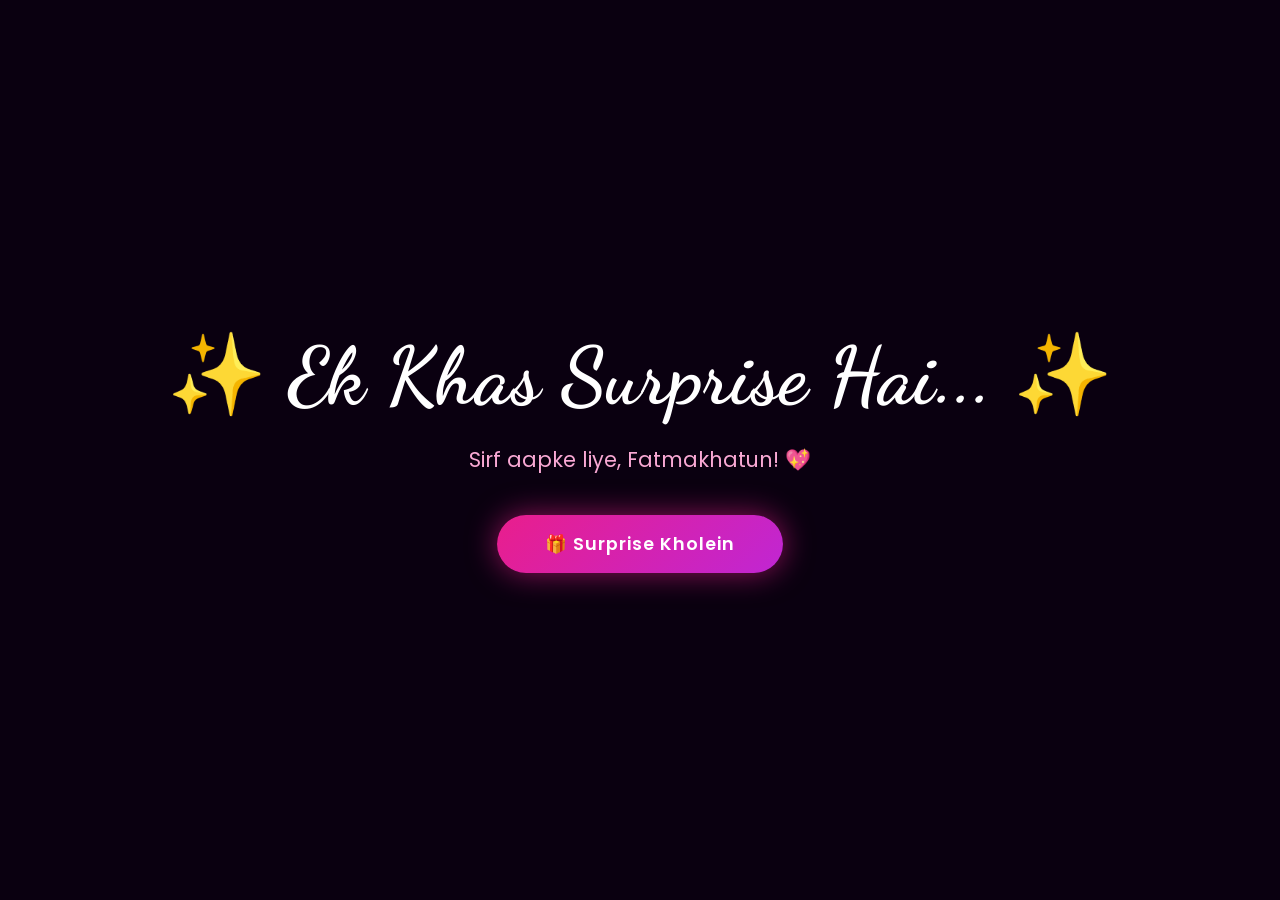
<file: fatmakhatun_birthday.html>
<!DOCTYPE html>
<html lang="en">
<head>
<meta charset="UTF-8">
<meta name="viewport" content="width=device-width, initial-scale=1.0">
<title>Happy 21st Birthday Fatmakhatun 🎂</title>
<link href="https://fonts.googleapis.com/css2?family=Dancing+Script:wght@700&family=Playfair+Display:ital,wght@0,400;0,700;1,400&family=Poppins:wght@300;400;600&display=swap" rel="stylesheet">
<style>
  * { margin: 0; padding: 0; box-sizing: border-box; }

  body {
    min-height: 100vh;
    background: #0a0010;
    overflow-x: hidden;
    font-family: 'Poppins', sans-serif;
    cursor: default;
  }

  /* Stars background */
  .stars {
    position: fixed;
    top: 0; left: 0;
    width: 100%; height: 100%;
    pointer-events: none;
    z-index: 0;
  }
  .star {
    position: absolute;
    width: 2px; height: 2px;
    background: white;
    border-radius: 50%;
    animation: twinkle var(--dur) ease-in-out infinite;
    opacity: 0;
  }
  @keyframes twinkle {
    0%, 100% { opacity: 0; transform: scale(1); }
    50% { opacity: 1; transform: scale(1.5); }
  }

  /* Fireworks canvas */
  #fireworks { position: fixed; top: 0; left: 0; width: 100%; height: 100%; pointer-events: none; z-index: 1; }

  /* Main content */
  .page { position: relative; z-index: 2; min-height: 100vh; display: flex; flex-direction: column; align-items: center; padding: 40px 20px; }

  /* Intro screen */
  #intro {
    position: fixed; top: 0; left: 0; width: 100%; height: 100%;
    background: #0a0010;
    z-index: 100;
    display: flex; flex-direction: column; align-items: center; justify-content: center;
    gap: 20px;
  }
  #intro h1 {
    font-family: 'Dancing Script', cursive;
    font-size: clamp(2rem, 8vw, 5rem);
    color: #fff;
    opacity: 0;
    animation: fadeInUp 1s ease forwards 0.5s;
    text-align: center;
  }
  #intro p {
    font-size: clamp(1rem, 3vw, 1.3rem);
    color: #f9a8d4;
    opacity: 0;
    animation: fadeInUp 1s ease forwards 1.2s;
    text-align: center;
  }
  #open-btn {
    margin-top: 20px;
    padding: 16px 48px;
    background: linear-gradient(135deg, #e91e8c, #c026d3);
    border: none;
    border-radius: 50px;
    color: white;
    font-size: 1.1rem;
    font-family: 'Poppins', sans-serif;
    font-weight: 600;
    cursor: pointer;
    opacity: 0;
    animation: fadeInUp 1s ease forwards 2s;
    box-shadow: 0 0 30px rgba(233, 30, 140, 0.6);
    letter-spacing: 1px;
    transition: transform 0.2s, box-shadow 0.2s;
  }
  #open-btn:hover { transform: scale(1.06); box-shadow: 0 0 50px rgba(233, 30, 140, 0.9); }

  @keyframes fadeInUp {
    from { opacity: 0; transform: translateY(30px); }
    to { opacity: 1; transform: translateY(0); }
  }

  /* Floating hearts */
  .heart-float {
    position: fixed;
    bottom: -50px;
    font-size: 1.5rem;
    animation: floatUp linear infinite;
    pointer-events: none;
    z-index: 3;
    opacity: 0.8;
  }
  @keyframes floatUp {
    0% { transform: translateY(0) rotate(0deg); opacity: 0.8; }
    100% { transform: translateY(-110vh) rotate(360deg); opacity: 0; }
  }

  /* Header section */
  .header {
    text-align: center;
    margin-bottom: 40px;
    opacity: 0;
    animation: fadeInUp 1s ease forwards 0.3s;
  }
  .birthday-tag {
    display: inline-block;
    background: linear-gradient(135deg, #e91e8c, #c026d3);
    color: white;
    font-size: 0.75rem;
    font-weight: 600;
    letter-spacing: 4px;
    text-transform: uppercase;
    padding: 8px 24px;
    border-radius: 50px;
    margin-bottom: 20px;
  }
  .main-title {
    font-family: 'Dancing Script', cursive;
    font-size: clamp(2.5rem, 10vw, 6rem);
    background: linear-gradient(135deg, #f9a8d4, #e879f9, #a78bfa, #f9a8d4);
    background-size: 300%;
    -webkit-background-clip: text;
    -webkit-text-fill-color: transparent;
    background-clip: text;
    animation: shimmer 4s linear infinite;
    line-height: 1.1;
    margin-bottom: 10px;
  }
  @keyframes shimmer { 0% { background-position: 0%; } 100% { background-position: 300%; } }

  .name-title {
    font-family: 'Playfair Display', serif;
    font-size: clamp(2rem, 7vw, 4rem);
    color: #fce7f3;
    font-style: italic;
    margin-bottom: 10px;
  }
  .age-badge {
    display: inline-flex;
    align-items: center;
    gap: 10px;
    background: rgba(233, 30, 140, 0.15);
    border: 1px solid rgba(233, 30, 140, 0.4);
    border-radius: 50px;
    padding: 10px 28px;
    color: #f9a8d4;
    font-size: 1.1rem;
    font-weight: 600;
    margin-top: 10px;
    letter-spacing: 2px;
  }

  /* Photo section */
  .photo-section {
    display: flex;
    justify-content: center;
    gap: 20px;
    flex-wrap: wrap;
    margin: 30px 0;
    opacity: 0;
    animation: fadeInUp 1s ease forwards 0.5s;
  }
  .photo-frame {
    position: relative;
    border-radius: 20px;
    overflow: hidden;
    box-shadow: 0 0 0 3px rgba(233, 30, 140, 0.5), 0 20px 60px rgba(0,0,0,0.5);
    transition: transform 0.3s, box-shadow 0.3s;
  }
  .photo-frame:hover {
    transform: scale(1.04) rotate(-1deg);
    box-shadow: 0 0 0 4px #e91e8c, 0 30px 80px rgba(233, 30, 140, 0.4);
  }
  .photo-frame img {
    width: 200px;
    height: 260px;
    object-fit: cover;
    display: block;
  }
  .photo-label {
    position: absolute;
    bottom: 0; left: 0; right: 0;
    background: linear-gradient(transparent, rgba(0,0,0,0.7));
    color: white;
    text-align: center;
    padding: 20px 10px 10px;
    font-size: 0.85rem;
    font-style: italic;
  }
  .photo-placeholder {
    width: 200px;
    height: 260px;
    background: linear-gradient(135deg, rgba(233,30,140,0.15), rgba(192,38,211,0.15));
    border: 2px dashed rgba(233,30,140,0.4);
    border-radius: 20px;
    display: flex;
    flex-direction: column;
    align-items: center;
    justify-content: center;
    gap: 12px;
    color: #f9a8d4;
    font-size: 0.85rem;
    text-align: center;
    padding: 20px;
    cursor: pointer;
    transition: background 0.3s;
  }
  .photo-placeholder:hover { background: rgba(233,30,140,0.2); }
  .photo-placeholder .plus { font-size: 2.5rem; color: #e91e8c; }
  .photo-placeholder input { display: none; }

  /* Message card */
  .message-card {
    max-width: 680px;
    width: 100%;
    background: linear-gradient(135deg, rgba(255,255,255,0.05), rgba(255,255,255,0.02));
    border: 1px solid rgba(233,30,140,0.3);
    border-radius: 24px;
    padding: 40px;
    margin: 20px 0;
    text-align: center;
    backdrop-filter: blur(10px);
    opacity: 0;
    animation: fadeInUp 1s ease forwards 0.7s;
    position: relative;
    overflow: hidden;
  }
  .message-card::before {
    content: '';
    position: absolute; top: -50%; left: -50%;
    width: 200%; height: 200%;
    background: radial-gradient(circle at center, rgba(233,30,140,0.05), transparent 60%);
    animation: rotateBg 10s linear infinite;
  }
  @keyframes rotateBg { 0% { transform: rotate(0deg); } 100% { transform: rotate(360deg); } }
  .message-card p {
    font-size: 1.1rem;
    line-height: 1.8;
    color: #fce7f3;
    font-weight: 300;
    position: relative;
    z-index: 1;
  }
  .message-card .quote-icon {
    font-size: 4rem;
    color: rgba(233,30,140,0.3);
    font-family: serif;
    line-height: 0.5;
    margin-bottom: 20px;
    position: relative;
    z-index: 1;
  }

  /* Cake section */
  .cake-section {
    text-align: center;
    margin: 30px 0;
    opacity: 0;
    animation: fadeInUp 1s ease forwards 0.9s;
  }
  .cake-emoji { font-size: 5rem; animation: bounce 1.5s ease-in-out infinite; display: inline-block; }
  @keyframes bounce { 0%, 100% { transform: translateY(0) scale(1); } 50% { transform: translateY(-15px) scale(1.1); } }

  /* Candles countdown */
  .candles {
    display: flex;
    justify-content: center;
    gap: 12px;
    margin: 20px 0;
    flex-wrap: wrap;
  }
  .candle {
    display: flex;
    flex-direction: column;
    align-items: center;
    gap: 4px;
    cursor: pointer;
  }
  .flame {
    width: 14px; height: 20px;
    background: linear-gradient(to top, #fbbf24, #f97316, #ef4444);
    border-radius: 50% 50% 30% 30%;
    animation: flicker 0.4s ease-in-out infinite alternate;
    filter: blur(0.5px);
  }
  .flame.out { background: #555; animation: none; filter: none; border-radius: 50%; height: 8px; }
  @keyframes flicker { 0% { transform: scaleX(1) scaleY(1); } 100% { transform: scaleX(0.8) scaleY(1.15); } }
  .candle-body { width: 10px; height: 30px; background: linear-gradient(to bottom, #fce7f3, #fbcfe8); border-radius: 3px; }
  .candle-label { font-size: 0.7rem; color: #f9a8d4; font-weight: 600; }

  /* Wish button */
  .wish-btn {
    margin-top: 20px;
    padding: 14px 40px;
    background: transparent;
    border: 2px solid #e91e8c;
    border-radius: 50px;
    color: #f9a8d4;
    font-size: 1rem;
    font-family: 'Poppins', sans-serif;
    cursor: pointer;
    transition: all 0.3s;
    letter-spacing: 1px;
  }
  .wish-btn:hover { background: #e91e8c; color: white; box-shadow: 0 0 30px rgba(233,30,140,0.5); }

  /* Wishes section */
  .wishes-grid {
    max-width: 800px;
    width: 100%;
    display: grid;
    grid-template-columns: repeat(auto-fit, minmax(220px, 1fr));
    gap: 16px;
    margin: 20px 0;
    opacity: 0;
    animation: fadeInUp 1s ease forwards 1.1s;
  }
  .wish-card {
    background: rgba(255,255,255,0.04);
    border: 1px solid rgba(255,255,255,0.1);
    border-radius: 16px;
    padding: 24px;
    text-align: center;
    transition: transform 0.3s, border-color 0.3s;
  }
  .wish-card:hover { transform: translateY(-5px); border-color: rgba(233,30,140,0.5); }
  .wish-card .icon { font-size: 2rem; margin-bottom: 12px; }
  .wish-card h3 { font-size: 0.95rem; font-weight: 600; color: #fce7f3; margin-bottom: 8px; }
  .wish-card p { font-size: 0.8rem; color: #d1c4e9; line-height: 1.5; font-weight: 300; }

  /* Music player */
  .music-note {
    position: fixed;
    font-size: 1.2rem;
    animation: musicFloat linear infinite;
    pointer-events: none;
    z-index: 4;
    opacity: 0;
  }
  @keyframes musicFloat {
    0% { opacity: 0; transform: translateY(0) rotate(0deg); }
    20% { opacity: 0.8; }
    80% { opacity: 0.6; }
    100% { opacity: 0; transform: translateY(-60px) rotate(20deg); }
  }

  /* Footer */
  .footer {
    text-align: center;
    margin-top: 50px;
    padding: 30px;
    color: #7c3aed;
    font-size: 0.85rem;
    opacity: 0;
    animation: fadeInUp 1s ease forwards 1.3s;
  }
  .footer .heart { color: #e91e8c; animation: heartbeat 1s ease-in-out infinite; display: inline-block; }
  @keyframes heartbeat { 0%, 100% { transform: scale(1); } 50% { transform: scale(1.3); } }

  /* Confetti popup */
  #congrats-popup {
    display: none;
    position: fixed;
    top: 50%; left: 50%;
    transform: translate(-50%, -50%) scale(0);
    background: linear-gradient(135deg, #1a0030, #2d0050);
    border: 2px solid #e91e8c;
    border-radius: 24px;
    padding: 40px;
    text-align: center;
    z-index: 200;
    max-width: 90%;
    width: 400px;
    box-shadow: 0 0 60px rgba(233,30,140,0.5);
    transition: transform 0.4s cubic-bezier(0.34, 1.56, 0.64, 1);
  }
  #congrats-popup.show { display: block; transform: translate(-50%, -50%) scale(1); }
  #congrats-popup h2 { font-family: 'Dancing Script', cursive; font-size: 2.5rem; color: #f9a8d4; margin-bottom: 10px; }
  #congrats-popup p { color: #ddd6fe; font-size: 0.95rem; line-height: 1.7; margin-bottom: 20px; }
  #close-popup {
    padding: 10px 30px;
    background: #e91e8c;
    border: none; border-radius: 50px;
    color: white; font-size: 0.9rem;
    font-family: 'Poppins', sans-serif;
    cursor: pointer;
  }

  /* Photo grid upload area */
  .upload-hint {
    color: #a78bfa;
    font-size: 0.78rem;
    text-align: center;
    margin-top: 8px;
    opacity: 0.7;
  }

  @media (max-width: 500px) {
    .message-card { padding: 24px 18px; }
    .photo-frame img, .photo-placeholder { width: 150px; height: 200px; }
  }
</style>
</head>
<body>

<!-- Stars -->
<div class="stars" id="stars"></div>
<canvas id="fireworks"></canvas>

<!-- Floating hearts -->
<div id="hearts-container"></div>

<!-- Intro Screen -->
<div id="intro">
  <h1>✨ Ek Khas Surprise Hai... ✨</h1>
  <p>Sirf aapke liye, Fatmakhatun! 💖</p>
  <button id="open-btn" onclick="openSurprise()">🎁 Surprise Kholein</button>
</div>

<!-- Fireworks popup -->
<div id="congrats-popup">
  <div style="font-size:3rem;margin-bottom:10px;">🎉🎂🎉</div>
  <h2>Mubarak Ho!</h2>
  <p>Aaj ka din sirf aapka hai, Fatmakhatun!<br>21 saal mubarak ho! Yeh safar aur bhi khoobsurat hoga. Hum hamesha saath hain. 💕</p>
  <button id="close-popup" onclick="closePopup()">Shukriya! 💖</button>
</div>

<div class="page" id="main-page" style="display:none;">

  <!-- Header -->
  <div class="header">
    <div class="birthday-tag">🎀 Happy Birthday 🎀</div>
    <div class="main-title">Janamdin Mubarak!</div>
    <div class="name-title">Fatmakhatun</div>
    <div class="age-badge">🎂 &nbsp; 21 Saal Ki Ho Gayi &nbsp; 🎂</div>
  </div>

  <!-- Photo Section -->
  <div class="photo-section" id="photo-section">
    <label class="photo-placeholder" onclick="triggerUpload(0)">
      <div class="plus">📸</div>
      <input type="file" accept="image/*" onchange="loadPhoto(this, 0)">
      <div>Yahan photo<br>add karein</div>
    </label>
    <label class="photo-placeholder" onclick="triggerUpload(1)">
      <div class="plus">📸</div>
      <input type="file" accept="image/*" onchange="loadPhoto(this, 1)">
      <div>Yahan photo<br>add karein</div>
    </label>
    <label class="photo-placeholder" onclick="triggerUpload(2)">
      <div class="plus">📸</div>
      <input type="file" accept="image/*" onchange="loadPhoto(this, 2)">
      <div>Yahan photo<br>add karein</div>
    </label>
  </div>
  <div class="upload-hint">👆 Photos add karne ke liye click karein (sirf aapke device par load hogi)</div>

  <!-- Message Card -->
  <div class="message-card">
    <div class="quote-icon">"</div>
    <p>
      Fatmakhatun, tum sirf ek naam nahi ho —<br>
      tum ek ehsaas ho, ek khwaab ho, ek muskurahat ho.<br><br>
      Aaj 21 saal ki ho gayi ho — aur is duniya mein tumhara hona<br>
      is duniya ko aur khoobsurat banata hai.<br><br>
      Har khushi tumhari ho, har sapna poora ho,<br>
      aur zindagi mein sirf pyaar aur roshni ho. 💕
    </p>
  </div>

  <!-- Cake Section -->
  <div class="cake-section">
    <div class="cake-emoji">🎂</div>
    <h2 style="font-family:'Dancing Script',cursive; color:#f9a8d4; font-size:1.8rem; margin:10px 0;">
      21 Mombattiyan Bujhao!
    </h2>
    <p style="color:#a78bfa; font-size:0.85rem; margin-bottom:16px;">Har mombatti par click karke bujhao 🕯️</p>
    <div class="candles" id="candles"></div>
    <div id="blow-msg" style="color:#f9a8d4; font-size:0.9rem; margin-top:12px; min-height:24px;"></div>
    <button class="wish-btn" onclick="makeWish()">✨ Wish Karo!</button>
  </div>

  <!-- Wishes Grid -->
  <div class="wishes-grid">
    <div class="wish-card">
      <div class="icon">💖</div>
      <h3>Pyaar Bhari Zindagi</h3>
      <p>Tumhari zindagi hamesha pyaar, warmth aur khushiyon se bhari rahe.</p>
    </div>
    <div class="wish-card">
      <div class="icon">🌟</div>
      <h3>Chamakta Mustaqbil</h3>
      <p>Har sapna poora ho, har manzil milti rahe, aur tum hamesha chamakti raho.</p>
    </div>
    <div class="wish-card">
      <div class="icon">🌺</div>
      <h3>Sehat Aur Khushi</h3>
      <p>Sehat, sukoon aur dil ki khushi — yeh sab hamesha tumhara saath rahe.</p>
    </div>
    <div class="wish-card">
      <div class="icon">🦋</div>
      <h3>Naya Adhyay</h3>
      <p>21 saal ke saath ek nayi kahani shuru hoti hai — tumhari sabse khoobsurat kahani!</p>
    </div>
    <div class="wish-card">
      <div class="icon">🎶</div>
      <h3>Dil Ki Tarangein</h3>
      <p>Zindagi mein aisa sangeet rahe jo tumhara dil jhoomne par majboor kar de.</p>
    </div>
    <div class="wish-card">
      <div class="icon">💎</div>
      <h3>Tum Ho Anmol</h3>
      <p>Koi heera, koi zewar — kuch bhi tumhari qeemat tak nahi pahunch sakta.</p>
    </div>
  </div>

  <!-- Footer -->
  <div class="footer">
    <p style="font-family:'Dancing Script',cursive; font-size:1.5rem; color:#f9a8d4; margin-bottom:8px;">
      Bahut Bahut Pyaar 💌
    </p>
    <p>Banaya gaya <span class="heart">♥</span> ke saath, sirf aapke liye</p>
  </div>
</div>

<script>
// Stars
(function(){
  const c = document.getElementById('stars');
  for(let i=0;i<120;i++){
    const s = document.createElement('div');
    s.className='star';
    s.style.left=Math.random()*100+'%';
    s.style.top=Math.random()*100+'%';
    s.style.setProperty('--dur',(1.5+Math.random()*3)+'s');
    s.style.animationDelay=Math.random()*4+'s';
    s.style.width=s.style.height=(1+Math.random()*2)+'px';
    c.appendChild(s);
  }
})();

// Floating hearts
function spawnHeart(){
  const h = document.createElement('div');
  h.className='heart-float';
  h.style.left=Math.random()*100+'%';
  const emojis=['💕','💖','💗','💝','💓','❤️','🌸','✨'];
  h.textContent=emojis[Math.floor(Math.random()*emojis.length)];
  const dur=4+Math.random()*6;
  h.style.animationDuration=dur+'s';
  h.style.fontSize=(0.8+Math.random()*1.2)+'rem';
  document.getElementById('hearts-container').appendChild(h);
  setTimeout(()=>h.remove(), dur*1000);
}
setInterval(spawnHeart, 600);

// Open surprise
function openSurprise(){
  const intro=document.getElementById('intro');
  intro.style.transition='opacity 1s';
  intro.style.opacity='0';
  setTimeout(()=>{
    intro.style.display='none';
    document.getElementById('main-page').style.display='flex';
    buildCandles();
    startFireworks();
    showPopup();
  },1000);
}

// Popup
function showPopup(){
  setTimeout(()=>{
    const p=document.getElementById('congrats-popup');
    p.style.display='block';
    setTimeout(()=>p.classList.add('show'),50);
  },1500);
}
function closePopup(){
  const p=document.getElementById('congrats-popup');
  p.classList.remove('show');
  setTimeout(()=>p.style.display='none',400);
}

// Candles
let blownCount=0;
function buildCandles(){
  const c=document.getElementById('candles');
  c.innerHTML='';
  for(let i=1;i<=21;i++){
    const d=document.createElement('div');
    d.className='candle';
    d.innerHTML=`<div class="flame" id="flame-${i}"></div><div class="candle-body"></div><div class="candle-label">${i}</div>`;
    d.onclick=()=>blowCandle(i);
    c.appendChild(d);
  }
  blownCount=0;
}
function blowCandle(n){
  const f=document.getElementById('flame-'+n);
  if(!f||f.classList.contains('out'))return;
  f.classList.add('out');
  blownCount++;
  spawnMusicNote();
  const msg=document.getElementById('blow-msg');
  if(blownCount===21){
    msg.textContent='🎉 Sab mombattiyan bujh gayi! Wish poori ho! 🎉';
    triggerCelebration();
  } else {
    msg.textContent=`${blownCount} bujha diya! ${21-blownCount} aur baaki hai... 🕯️`;
  }
}
function makeWish(){
  // Blow all
  for(let i=1;i<=21;i++) blowCandle(i);
}

function spawnMusicNote(){
  const n=document.createElement('div');
  n.className='music-note';
  n.textContent=['🎵','🎶','✨','💫','⭐'][Math.floor(Math.random()*5)];
  n.style.left=(10+Math.random()*80)+'%';
  n.style.bottom='40%';
  n.style.animationDuration=(1.5+Math.random())+'s';
  document.body.appendChild(n);
  setTimeout(()=>n.remove(),2500);
}

// Photo upload
function triggerUpload(idx){ }
function loadPhoto(input, idx){
  const file=input.files[0];
  if(!file)return;
  const reader=new FileReader();
  reader.onload=function(e){
    const section=document.getElementById('photo-section');
    const labels=section.querySelectorAll('label.photo-placeholder');
    if(labels[idx]){
      const frame=document.createElement('div');
      frame.className='photo-frame';
      frame.innerHTML=`<img src="${e.target.result}" alt="Photo ${idx+1}"><div class="photo-label">Hamari Yadein 💕</div>`;
      labels[idx].replaceWith(frame);
    }
  };
  reader.readAsDataURL(file);
}

// Fireworks
const canvas=document.getElementById('fireworks');
const ctx=canvas.getContext('2d');
let particles=[];
let running=false;

function resizeCanvas(){ canvas.width=window.innerWidth; canvas.height=window.innerHeight; }
window.addEventListener('resize',resizeCanvas);
resizeCanvas();

function randomColor(){
  const c=['#e91e8c','#c026d3','#a78bfa','#f9a8d4','#fbbf24','#f97316','#34d399','#60a5fa'];
  return c[Math.floor(Math.random()*c.length)];
}

function burst(x,y){
  for(let i=0;i<80;i++){
    const angle=Math.random()*Math.PI*2;
    const speed=2+Math.random()*6;
    particles.push({
      x,y,vx:Math.cos(angle)*speed,vy:Math.sin(angle)*speed-2,
      color:randomColor(),alpha:1,size:2+Math.random()*3,
      decay:0.012+Math.random()*0.01
    });
  }
}

function animateFireworks(){
  ctx.clearRect(0,0,canvas.width,canvas.height);
  particles.forEach((p,i)=>{
    p.x+=p.vx; p.y+=p.vy; p.vy+=0.08; p.alpha-=p.decay;
    ctx.save(); ctx.globalAlpha=Math.max(0,p.alpha);
    ctx.beginPath(); ctx.arc(p.x,p.y,p.size,0,Math.PI*2);
    ctx.fillStyle=p.color; ctx.fill(); ctx.restore();
  });
  particles=particles.filter(p=>p.alpha>0);
  if(running) requestAnimationFrame(animateFireworks);
}

function startFireworks(){
  running=true;
  animateFireworks();
  let count=0;
  const interval=setInterval(()=>{
    burst(Math.random()*canvas.width, Math.random()*canvas.height*0.6);
    count++;
    if(count>25) clearInterval(interval);
  },400);
}

function triggerCelebration(){
  for(let i=0;i<8;i++){
    setTimeout(()=>burst(Math.random()*canvas.width,Math.random()*canvas.height*0.5),i*200);
  }
}
</script>
</body>
</html>
</file>
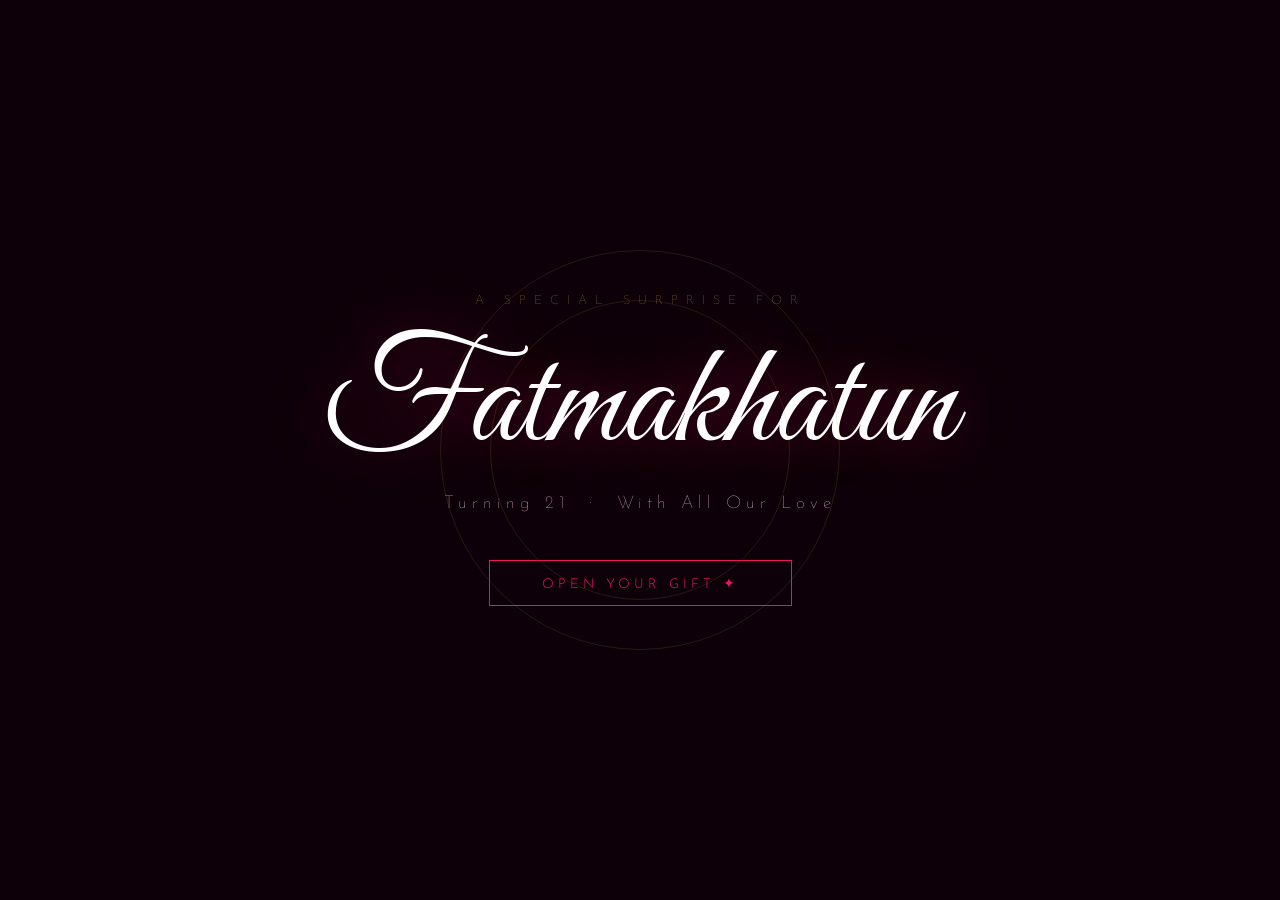
<file: fatmakhatun_birthday_v2.html>
<!DOCTYPE html>
<html lang="en">
<head>
<meta charset="UTF-8">
<meta name="viewport" content="width=device-width, initial-scale=1.0">
<title>Happy 21st Birthday Fatmakhatun</title>
<link href="https://fonts.googleapis.com/css2?family=Cormorant+Garamond:ital,wght@0,300;0,600;1,300;1,600&family=Josefin+Sans:wght@100;300;600&family=Great+Vibes&display=swap" rel="stylesheet">
<style>
*{margin:0;padding:0;box-sizing:border-box;}

:root{
  --rose: #e8175d;
  --gold: #c9a84c;
  --cream: #fdf6f0;
  --dark: #0d0008;
  --blush: #f7c5d5;
}

html,body{width:100%;height:100%;overflow:hidden;background:var(--dark);}

/* ── PARTICLES ── */
#particles{position:fixed;inset:0;pointer-events:none;z-index:0;}
.particle{
  position:absolute;
  border-radius:50%;
  pointer-events:none;
  animation:drift var(--d) ease-in-out infinite;
  opacity:0;
}
@keyframes drift{
  0%{opacity:0;transform:translateY(0) scale(0.6);}
  30%{opacity:.7;}
  70%{opacity:.4;}
  100%{opacity:0;transform:translateY(-80vh) scale(1.2);}
}

/* ── SLIDES ── */
.slide{
  position:fixed;inset:0;
  display:flex;flex-direction:column;
  align-items:center;justify-content:center;
  z-index:10;
  opacity:0;pointer-events:none;
  transition:opacity .8s cubic-bezier(.4,0,.2,1), transform .8s cubic-bezier(.4,0,.2,1);
  transform:translateY(40px);
  padding:20px;
}
.slide.active{opacity:1;pointer-events:all;transform:translateY(0);}
.slide.exit{opacity:0;transform:translateY(-40px);}

/* ── SLIDE 1: INTRO ── */
#s1{background:var(--dark);}
.s1-ring{
  position:absolute;
  border-radius:50%;
  border:1px solid rgba(200,168,76,.15);
  animation:spinRing linear infinite;
}
@keyframes spinRing{0%{transform:rotate(0deg);}100%{transform:rotate(360deg);}}
.s1-label{
  font-family:'Josefin Sans',sans-serif;
  font-weight:100;
  font-size:clamp(.65rem,2vw,.8rem);
  letter-spacing:8px;
  color:var(--gold);
  text-transform:uppercase;
  opacity:.8;
  margin-bottom:28px;
}
.s1-name{
  font-family:'Great Vibes',cursive;
  font-size:clamp(4rem,14vw,9rem);
  color:#fff;
  line-height:1;
  text-shadow:0 0 60px rgba(232,23,93,.4);
}
.s1-sub{
  font-family:'Josefin Sans',sans-serif;
  font-weight:100;
  font-size:clamp(.9rem,2.5vw,1.1rem);
  letter-spacing:5px;
  color:var(--blush);
  margin-top:16px;
}
.s1-btn{
  margin-top:48px;
  padding:14px 52px;
  background:transparent;
  border:1px solid var(--rose);
  color:var(--rose);
  font-family:'Josefin Sans',sans-serif;
  font-weight:300;
  font-size:.85rem;
  letter-spacing:4px;
  text-transform:uppercase;
  cursor:pointer;
  transition:all .4s;
  position:relative;
  overflow:hidden;
  z-index:1;
}
.s1-btn::before{
  content:'';position:absolute;inset:0;
  background:var(--rose);
  transform:scaleX(0);transform-origin:left;
  transition:transform .4s;z-index:-1;
}
.s1-btn:hover::before{transform:scaleX(1);}
.s1-btn:hover{color:#fff;}

/* ── SLIDE 2: PHOTOS ── */
#s2{background:linear-gradient(135deg,#0d0008 0%,#1a000f 50%,#0d0008 100%);}
.s2-title{
  font-family:'Cormorant Garamond',serif;
  font-style:italic;
  font-weight:300;
  font-size:clamp(1rem,3vw,1.4rem);
  color:var(--gold);
  letter-spacing:6px;
  text-transform:uppercase;
  margin-bottom:36px;
}
.photos-row{
  display:flex;
  gap:clamp(12px,3vw,28px);
  align-items:center;
  justify-content:center;
}
.photo-wrap{
  position:relative;
  transition:transform .4s;
}
.photo-wrap:hover{transform:scale(1.04) translateY(-6px);}
.photo-wrap:nth-child(2){transform:scale(1.06);}
.photo-wrap:nth-child(2):hover{transform:scale(1.1) translateY(-8px);}
.photo-box{
  width:clamp(110px,20vw,170px);
  height:clamp(150px,28vw,230px);
  background:linear-gradient(135deg,#1e0010,#2d0020);
  border:1px solid rgba(200,168,76,.25);
  border-radius:4px;
  display:flex;flex-direction:column;
  align-items:center;justify-content:center;
  gap:10px;
  cursor:pointer;
  overflow:hidden;
  position:relative;
}
.photo-box img{width:100%;height:100%;object-fit:cover;border-radius:4px;}
.photo-box .ph-icon{font-size:2rem;color:rgba(200,168,76,.4);}
.photo-box .ph-text{
  font-family:'Josefin Sans',sans-serif;
  font-weight:100;font-size:.65rem;
  letter-spacing:3px;color:rgba(200,168,76,.5);
  text-align:center;line-height:1.8;
}
.photo-box input{display:none;}
.photo-corner{
  position:absolute;
  width:16px;height:16px;
}
.photo-corner.tl{top:6px;left:6px;border-top:1px solid var(--gold);border-left:1px solid var(--gold);}
.photo-corner.tr{top:6px;right:6px;border-top:1px solid var(--gold);border-right:1px solid var(--gold);}
.photo-corner.bl{bottom:6px;left:6px;border-bottom:1px solid var(--gold);border-left:1px solid var(--gold);}
.photo-corner.br{bottom:6px;right:6px;border-bottom:1px solid var(--gold);border-right:1px solid var(--gold);}

/* ── SLIDE 3: MESSAGE ── */
#s3{background:var(--dark);}
.s3-line{
  width:1px;
  height:clamp(30px,6vh,50px);
  background:linear-gradient(to bottom,transparent,var(--gold));
  margin:0 auto 32px;
}
.s3-eyebrow{
  font-family:'Josefin Sans',sans-serif;
  font-weight:100;
  font-size:clamp(.6rem,1.5vw,.7rem);
  letter-spacing:8px;
  color:var(--gold);
  text-transform:uppercase;
  margin-bottom:32px;
  text-align:center;
}
.s3-quote{
  font-family:'Cormorant Garamond',serif;
  font-style:italic;
  font-weight:300;
  font-size:clamp(1.3rem,4vw,2.2rem);
  color:var(--cream);
  line-height:1.7;
  text-align:center;
  max-width:640px;
  position:relative;
}
.s3-quote .big-q{
  font-family:'Cormorant Garamond',serif;
  font-size:5rem;
  color:rgba(232,23,93,.2);
  line-height:0;
  vertical-align:-1.2rem;
  margin-right:4px;
}
.s3-sig{
  margin-top:36px;
  font-family:'Great Vibes',cursive;
  font-size:clamp(1.6rem,5vw,2.8rem);
  color:var(--rose);
  text-align:center;
}
.s3-line-bottom{
  width:60px;height:1px;
  background:linear-gradient(to right,transparent,var(--gold),transparent);
  margin:28px auto 0;
}

/* ── SLIDE 4: CANDLES ── */
#s4{background:linear-gradient(180deg,#0d0008 0%,#1a0010 100%);}
.s4-title{
  font-family:'Great Vibes',cursive;
  font-size:clamp(2rem,7vw,4rem);
  color:var(--blush);
  margin-bottom:8px;
  text-align:center;
}
.s4-sub{
  font-family:'Josefin Sans',sans-serif;
  font-weight:100;font-size:.7rem;
  letter-spacing:4px;color:rgba(255,255,255,.4);
  text-align:center;margin-bottom:28px;
  text-transform:uppercase;
}
.candles-grid{
  display:flex;
  flex-wrap:wrap;
  justify-content:center;
  gap:8px;
  max-width:520px;
}
.c-item{
  display:flex;flex-direction:column;
  align-items:center;gap:3px;
  cursor:pointer;
}
.c-flame{
  width:12px;height:18px;
  background:linear-gradient(to top,#fbbf24,#f97316,#fff);
  border-radius:50% 50% 30% 30%;
  animation:flick .35s ease-in-out infinite alternate;
  filter:blur(.3px);
  box-shadow:0 0 8px #f97316;
}
.c-flame.out{
  width:10px;height:6px;
  background:#333;border-radius:50%;
  animation:none;box-shadow:none;filter:none;
}
@keyframes flick{0%{transform:scaleX(1);}100%{transform:scaleX(.75) scaleY(1.15);}}
.c-body{
  width:9px;height:28px;
  background:linear-gradient(to bottom,#f7c5d5,#e8175d44);
  border-radius:2px;
}
.c-num{
  font-family:'Josefin Sans',sans-serif;
  font-size:.55rem;font-weight:300;
  color:rgba(255,255,255,.35);
  letter-spacing:1px;
}
.c-msg{
  font-family:'Cormorant Garamond',serif;
  font-style:italic;
  font-size:clamp(.85rem,2vw,1rem);
  color:var(--blush);
  min-height:24px;
  text-align:center;
  margin-top:12px;
  letter-spacing:1px;
}
.blow-all-btn{
  margin-top:16px;
  padding:10px 36px;
  border:1px solid rgba(200,168,76,.4);
  background:transparent;
  color:var(--gold);
  font-family:'Josefin Sans',sans-serif;
  font-weight:300;font-size:.7rem;
  letter-spacing:4px;text-transform:uppercase;
  cursor:pointer;
  border-radius:2px;
  transition:all .3s;
}
.blow-all-btn:hover{background:rgba(200,168,76,.1);}

/* ── SLIDE 5: WISHES ── */
#s5{background:var(--dark);}
.s5-title{
  font-family:'Cormorant Garamond',serif;
  font-style:italic;font-weight:300;
  font-size:clamp(1.4rem,4vw,2.2rem);
  color:var(--cream);
  margin-bottom:8px;text-align:center;
}
.s5-sub{
  font-family:'Josefin Sans',sans-serif;
  font-weight:100;font-size:.65rem;
  letter-spacing:6px;color:var(--gold);
  text-transform:uppercase;margin-bottom:32px;
}
.wishes-row{
  display:flex;
  gap:clamp(10px,2vw,20px);
  flex-wrap:wrap;
  justify-content:center;
  max-width:720px;
}
.w-card{
  background:rgba(255,255,255,.03);
  border:1px solid rgba(200,168,76,.15);
  border-radius:2px;
  padding:clamp(14px,3vw,24px);
  width:clamp(120px,18vw,180px);
  text-align:center;
  transition:border-color .3s, background .3s;
}
.w-card:hover{
  border-color:rgba(232,23,93,.4);
  background:rgba(232,23,93,.04);
}
.w-icon{font-size:1.5rem;margin-bottom:10px;}
.w-title{
  font-family:'Josefin Sans',sans-serif;
  font-weight:600;font-size:.65rem;
  letter-spacing:3px;text-transform:uppercase;
  color:var(--gold);margin-bottom:8px;
}
.w-body{
  font-family:'Cormorant Garamond',serif;
  font-weight:300;font-size:.9rem;
  color:rgba(255,255,255,.55);
  line-height:1.6;
}

/* ── SLIDE 6: FINALE ── */
#s6{background:var(--dark);}
.finale-big{
  font-family:'Great Vibes',cursive;
  font-size:clamp(3rem,12vw,8rem);
  background:linear-gradient(135deg,var(--blush),var(--rose),var(--gold));
  -webkit-background-clip:text;-webkit-text-fill-color:transparent;
  background-clip:text;
  text-align:center;line-height:1.1;
  animation:pulseGlow 2.5s ease-in-out infinite;
}
@keyframes pulseGlow{
  0%,100%{filter:drop-shadow(0 0 10px rgba(232,23,93,.3));}
  50%{filter:drop-shadow(0 0 30px rgba(232,23,93,.7));}
}
.finale-age{
  margin-top:16px;
  font-family:'Josefin Sans',sans-serif;
  font-weight:100;font-size:clamp(.7rem,2vw,.9rem);
  letter-spacing:10px;color:var(--gold);
  text-transform:uppercase;text-align:center;
}
.finale-hearts{
  margin-top:40px;
  display:flex;gap:20px;justify-content:center;
}
.f-heart{
  font-size:1.8rem;
  animation:heartBeat 1.2s ease-in-out infinite;
}
.f-heart:nth-child(2){animation-delay:.2s;}
.f-heart:nth-child(3){animation-delay:.4s;}
@keyframes heartBeat{
  0%,100%{transform:scale(1);}
  50%{transform:scale(1.3);}
}
.restart-btn{
  margin-top:40px;
  padding:12px 44px;
  border:1px solid rgba(200,168,76,.35);
  background:transparent;
  color:rgba(200,168,76,.7);
  font-family:'Josefin Sans',sans-serif;
  font-weight:100;font-size:.65rem;
  letter-spacing:5px;text-transform:uppercase;
  cursor:pointer;transition:all .4s;border-radius:2px;
}
.restart-btn:hover{background:rgba(200,168,76,.08);color:var(--gold);}

/* ── NAV DOTS ── */
#nav-dots{
  position:fixed;right:24px;top:50%;transform:translateY(-50%);
  display:none;flex-direction:column;gap:10px;z-index:50;
}
.dot{
  width:6px;height:6px;
  border-radius:50%;
  background:rgba(255,255,255,.2);
  cursor:pointer;
  transition:all .3s;
}
.dot.active{background:var(--rose);transform:scale(1.5);}

/* ── FIREWORKS ── */
#fw{position:fixed;inset:0;pointer-events:none;z-index:5;}

/* ── PREV/NEXT ARROWS ── */
.nav-arrow{
  position:fixed;
  bottom:32px;
  font-family:'Josefin Sans',sans-serif;
  font-weight:100;font-size:.65rem;
  letter-spacing:4px;text-transform:uppercase;
  color:rgba(255,255,255,.3);
  cursor:pointer;
  transition:color .3s;
  display:none;
  align-items:center;gap:8px;
  z-index:50;
}
.nav-arrow.visible{display:flex;}
.nav-arrow:hover{color:rgba(255,255,255,.8);}
#prev-btn{left:50%;transform:translateX(-90px);}
#next-btn{left:50%;transform:translateX(10px);}
</style>
</head>
<body>

<div id="particles"></div>
<canvas id="fw"></canvas>

<!-- Slide 1: Intro -->
<div class="slide active" id="s1">
  <div class="s1-ring" style="width:min(400px,85vw);height:min(400px,85vw);animation-duration:20s;"></div>
  <div class="s1-ring" style="width:min(300px,65vw);height:min(300px,65vw);animation-duration:15s;animation-direction:reverse;"></div>
  <div class="s1-label">A Special Surprise For</div>
  <div class="s1-name">Fatmakhatun</div>
  <div class="s1-sub">Turning 21 &nbsp;·&nbsp; With All Our Love</div>
  <button class="s1-btn" onclick="nextSlide()">Open Your Gift ✦</button>
</div>

<!-- Slide 2: Photos -->
<div class="slide" id="s2">
  <div class="s2-title">Captured Moments</div>
  <div class="photos-row">
    <div class="photo-wrap">
      <div class="photo-box" id="pb0" onclick="document.getElementById('fi0').click()">
        <div class="photo-corner tl"></div><div class="photo-corner tr"></div>
        <div class="photo-corner bl"></div><div class="photo-corner br"></div>
        <div class="ph-icon">✦</div>
        <div class="ph-text">ADD<br>PHOTO</div>
        <input type="file" id="fi0" accept="image/*" onchange="loadImg(this,0)">
      </div>
    </div>
    <div class="photo-wrap">
      <div class="photo-box" id="pb1" onclick="document.getElementById('fi1').click()" style="height:calc(clamp(150px,28vw,230px) + 30px);">
        <div class="photo-corner tl"></div><div class="photo-corner tr"></div>
        <div class="photo-corner bl"></div><div class="photo-corner br"></div>
        <div class="ph-icon">✦</div>
        <div class="ph-text">ADD<br>PHOTO</div>
        <input type="file" id="fi1" accept="image/*" onchange="loadImg(this,1)">
      </div>
    </div>
    <div class="photo-wrap">
      <div class="photo-box" id="pb2" onclick="document.getElementById('fi2').click()">
        <div class="photo-corner tl"></div><div class="photo-corner tr"></div>
        <div class="photo-corner bl"></div><div class="photo-corner br"></div>
        <div class="ph-icon">✦</div>
        <div class="ph-text">ADD<br>PHOTO</div>
        <input type="file" id="fi2" accept="image/*" onchange="loadImg(this,2)">
      </div>
    </div>
  </div>
</div>

<!-- Slide 3: Message -->
<div class="slide" id="s3">
  <div class="s3-line"></div>
  <div class="s3-eyebrow">From The Heart</div>
  <div class="s3-quote">
    <span class="big-q">"</span>
    You are not just a name — you are a feeling, a dream,
    a beautiful chapter that makes every story worth reading.
    Today, the world celebrates the day it got a little more
    wonderful — the day <em>you</em> arrived.
    Happy 21st, Fatmakhatun.
  </div>
  <div class="s3-sig">With Love, Always</div>
  <div class="s3-line-bottom"></div>
</div>

<!-- Slide 4: Candles -->
<div class="slide" id="s4">
  <div class="s4-title">Make a Wish</div>
  <div class="s4-sub">Tap each candle to blow it out</div>
  <div class="candles-grid" id="candles-grid"></div>
  <div class="c-msg" id="c-msg"></div>
  <button class="blow-all-btn" onclick="blowAll()">Blow All Candles ✦</button>
</div>

<!-- Slide 5: Wishes -->
<div class="slide" id="s5">
  <div class="s5-title">21 Reasons We Love You</div>
  <div class="s5-sub">Wishes for your journey ahead</div>
  <div class="wishes-row">
    <div class="w-card"><div class="w-icon">💖</div><div class="w-title">Love</div><div class="w-body">A life overflowing with love, warmth &amp; genuine connections.</div></div>
    <div class="w-card"><div class="w-icon">🌟</div><div class="w-title">Dreams</div><div class="w-body">May every dream you hold find its way to you.</div></div>
    <div class="w-card"><div class="w-icon">🌸</div><div class="w-title">Peace</div><div class="w-body">Calm mornings, gentle evenings, and a heart at peace.</div></div>
    <div class="w-card"><div class="w-icon">✨</div><div class="w-title">Shine</div><div class="w-body">Keep shining the way only you know how to.</div></div>
    <div class="w-card"><div class="w-icon">🦋</div><div class="w-title">Growth</div><div class="w-body">21 is just the beginning of your most beautiful chapter.</div></div>
  </div>
</div>

<!-- Slide 6: Finale -->
<div class="slide" id="s6">
  <div class="finale-big">Happy Birthday</div>
  <div class="finale-age">✦ &nbsp; 21 Years of You &nbsp; ✦</div>
  <div class="finale-hearts">
    <span class="f-heart">💕</span>
    <span class="f-heart">🎂</span>
    <span class="f-heart">💕</span>
  </div>
  <button class="restart-btn" onclick="goTo(0)">Play Again ↺</button>
</div>

<!-- Nav -->
<div id="nav-dots">
  <div class="dot active" onclick="goTo(0)"></div>
  <div class="dot" onclick="goTo(1)"></div>
  <div class="dot" onclick="goTo(2)"></div>
  <div class="dot" onclick="goTo(3)"></div>
  <div class="dot" onclick="goTo(4)"></div>
  <div class="dot" onclick="goTo(5)"></div>
</div>

<div class="nav-arrow" id="prev-btn" onclick="prevSlide()">← Prev</div>
<div class="nav-arrow" id="next-btn" onclick="nextSlide()">Next →</div>

<script>
// ── Particles
(function(){
  const c=document.getElementById('particles');
  const colors=['#e8175d','#c9a84c','#f7c5d5','#a78bfa','#ffffff'];
  for(let i=0;i<60;i++){
    const p=document.createElement('div');
    p.className='particle';
    p.style.left=Math.random()*100+'%';
    p.style.top=(20+Math.random()*80)+'%';
    p.style.width=p.style.height=(1+Math.random()*3)+'px';
    p.style.background=colors[Math.floor(Math.random()*colors.length)];
    p.style.setProperty('--d',(4+Math.random()*8)+'s');
    p.style.animationDelay=Math.random()*8+'s';
    c.appendChild(p);
  }
})();

// ── Slides
let cur=0;
const total=6;
const slides=document.querySelectorAll('.slide');
const dots=document.querySelectorAll('.dot');

function goTo(n,dir=1){
  slides[cur].classList.remove('active');
  slides[cur].classList.add('exit');
  const prev=cur;
  setTimeout(()=>slides[prev].classList.remove('exit'),800);
  cur=n;
  slides[cur].classList.add('active');
  dots.forEach((d,i)=>d.classList.toggle('active',i===cur));
  // nav dots & arrows visibility
  const showNav=cur>0;
  document.getElementById('nav-dots').style.display=showNav?'flex':'none';
  document.getElementById('prev-btn').classList.toggle('visible',cur>0&&cur<total-1);
  document.getElementById('next-btn').classList.toggle('visible',cur>0&&cur<total-1);
  if(cur===total-1) fireworks();
  if(cur===3) buildCandles();
}

function nextSlide(){if(cur<total-1)goTo(cur+1);}
function prevSlide(){if(cur>0)goTo(cur-1);}

// Keyboard & swipe
document.addEventListener('keydown',e=>{
  if(e.key==='ArrowRight'||e.key==='ArrowDown')nextSlide();
  if(e.key==='ArrowLeft'||e.key==='ArrowUp')prevSlide();
});
let tx=0;
document.addEventListener('touchstart',e=>tx=e.touches[0].clientX,{passive:true});
document.addEventListener('touchend',e=>{
  const dx=e.changedTouches[0].clientX-tx;
  if(Math.abs(dx)>50){if(dx<0)nextSlide();else prevSlide();}
},{passive:true});

// ── Photos
function loadImg(input,idx){
  const f=input.files[0];if(!f)return;
  const r=new FileReader();
  r.onload=e=>{
    const box=document.getElementById('pb'+idx);
    box.innerHTML=`<img src="${e.target.result}" alt="Photo"><div class="photo-corner tl"></div><div class="photo-corner tr"></div><div class="photo-corner bl"></div><div class="photo-corner br"></div>`;
    box.onclick=()=>{};
  };
  r.readAsDataURL(f);
}

// ── Candles
let blown=0;
function buildCandles(){
  if(document.getElementById('candles-grid').childElementCount>0)return;
  const g=document.getElementById('candles-grid');
  blown=0;
  for(let i=1;i<=21;i++){
    const d=document.createElement('div');
    d.className='c-item';
    d.id='ci'+i;
    d.innerHTML=`<div class="c-flame" id="cf${i}"></div><div class="c-body"></div><div class="c-num">${i}</div>`;
    d.onclick=()=>blow(i);
    g.appendChild(d);
  }
}
function blow(n){
  const f=document.getElementById('cf'+n);
  if(!f||f.classList.contains('out'))return;
  f.classList.add('out');
  blown++;
  const msg=document.getElementById('c-msg');
  if(blown===21){
    msg.textContent='✦ All 21 candles out — your wish is granted! ✦';
    setTimeout(()=>nextSlide(),2000);
  } else {
    msg.textContent=`${blown} down, ${21-blown} to go…`;
  }
}
function blowAll(){for(let i=1;i<=21;i++)blow(i);}

// ── Fireworks
const canvas=document.getElementById('fw');
const ctx=canvas.getContext('2d');
let pts=[];
function resize(){canvas.width=innerWidth;canvas.height=innerHeight;}
addEventListener('resize',resize);resize();

function burst(x,y){
  const cols=['#e8175d','#c9a84c','#f7c5d5','#a78bfa','#ffffff','#f97316'];
  for(let i=0;i<90;i++){
    const a=Math.random()*Math.PI*2,s=2+Math.random()*7;
    pts.push({x,y,vx:Math.cos(a)*s,vy:Math.sin(a)*s-3,c:cols[Math.floor(Math.random()*cols.length)],a:1,r:1.5+Math.random()*2.5,dec:.01+Math.random()*.012});
  }
}
function loop(){
  ctx.clearRect(0,0,canvas.width,canvas.height);
  pts.forEach(p=>{
    p.x+=p.vx;p.y+=p.vy;p.vy+=.07;p.a-=p.dec;
    ctx.save();ctx.globalAlpha=Math.max(0,p.a);
    ctx.beginPath();ctx.arc(p.x,p.y,p.r,0,Math.PI*2);
    ctx.fillStyle=p.c;ctx.fill();ctx.restore();
  });
  pts=pts.filter(p=>p.a>0);
  requestAnimationFrame(loop);
}
loop();

function fireworks(){
  let c=0;
  const iv=setInterval(()=>{
    burst(Math.random()*canvas.width,Math.random()*canvas.height*.65);
    if(++c>20)clearInterval(iv);
  },300);
}
</script>
</body>
</html>
</file>
